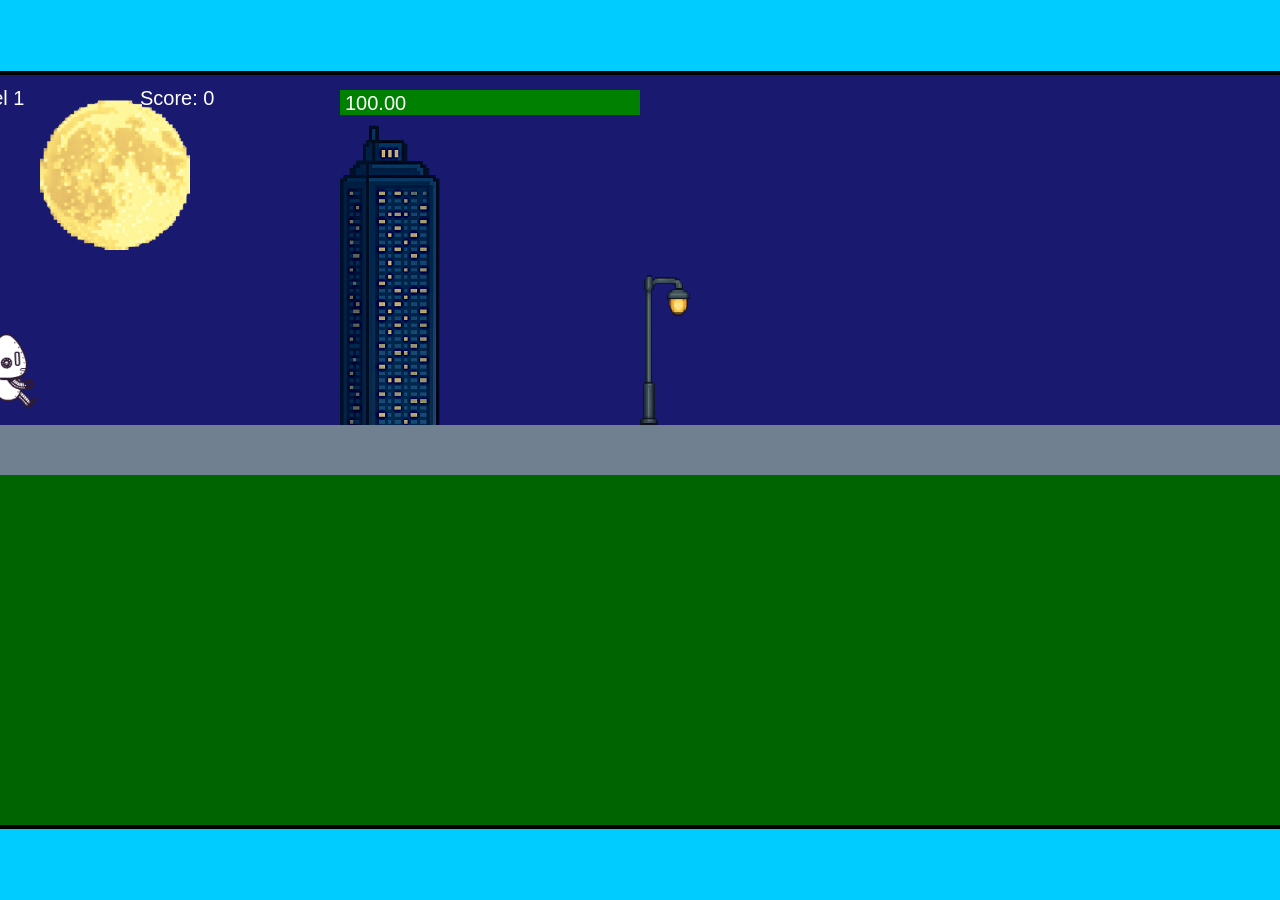
<file: fsd-projects/runtime/index.html>
<!DOCTYPE html>
<html lang="en">
  <head>
    <meta charset="UTF-8" />
    <meta name="viewport" content="width=device-width, initial-scale=1.0" />
    <title>Runtime Neo</title>
    <link rel="stylesheet" href="runtime.css" />
    <script src="https://code.jquery.com/jquery-3.1.0.js"></script>
    <script src="setup.js"></script>
    <script src="levels.js"></script>
    <script src="scenery.js"></script>
    <script src="student.js"></script>
    <script src="main.js"></script>
  </head>
  <body id="body">
    <canvas id="gameCanvas" width="1400" height="750"></canvas>
    <img id="player" src="images/halle.png" />
    <img id="projectile" src="images/projectile.png" />
    <img id="basicPlatform" src="images/interactable/basicPlatform.png" />
    <img id="spikes" src="images/interactable/spikes.png" />
    <img id="bug" src="images/interactable/bug.png" />
    <img id="healthUp" src="images/interactable/healthUp.png" />
    <img id="flag" src="images/interactable/flag.png" />
    <img id="moon" src="images/backgrounds/moon.png" />
    <img id="building" src="images/backgrounds/building.png" />
    <img id="lamp" src="images/backgrounds/lamp.png" />
  </body>
</html>
</file>
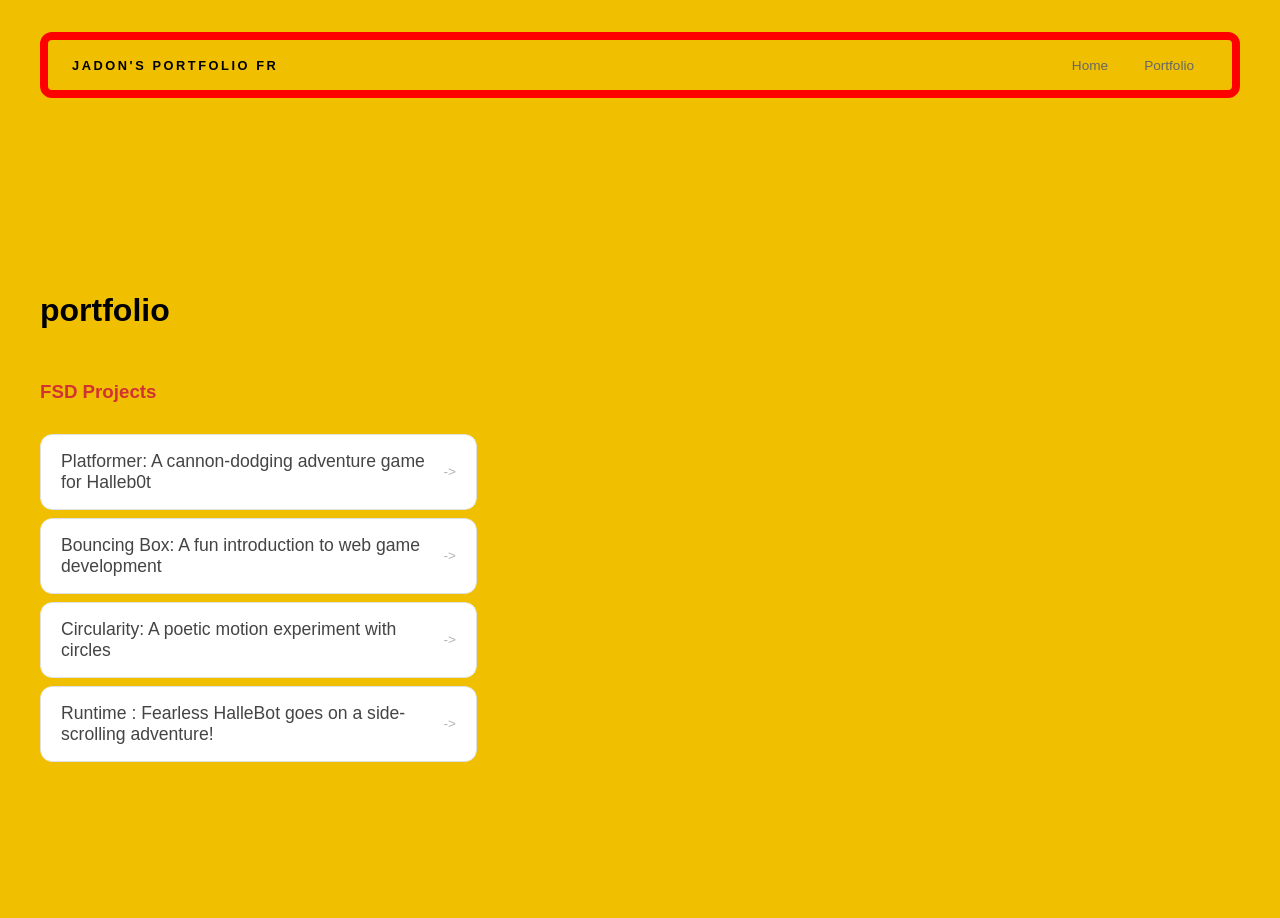
<file: portfolio.html>
<!DOCTYPE html>
<html>
  <head>
    <link rel="stylesheet" href="style.css" />
    <title>Portfolio fr</title>
  </head>

  <body>
    <!-- All content goes here -->
    <div id="all-contents">
      <nav>
        <h1>Jadon's portfolio fr</h1>
        <ul id="nav-ul">
          <li class="nav-li">
            <a href="index.html">Home</a>
          </li>
          <li class="nav-li">
            <a href="portfolio.html">Portfolio</a>
          </li>
        </ul> 
      </nav>

      <main>
        <div class="content">
          <h1>portfolio</h1>
          <h3>FSD Projects</h3>
          <ul id="portfolio">
            <li>
              <a href="fsd-projects/platformer/">Platformer: A cannon-dodging adventure game for Halleb0t</a>
            </li>
            <li>
              <a href="fsd-projects/bouncing-box/">Bouncing Box: A fun introduction to web game development</a>
            </li>
            <li>
              <a href="fsd-projects/circularity/">Circularity: A poetic motion experiment with circles</a>
            </li>
            <li>
              <a href="fsd-projects/runtime/">Runtime : Fearless HalleBot goes on a side-scrolling adventure!</a>
            </li>
            
          </ul>
          <!--ASD Projects will go here -->

        </div>
      </main>
    </div>
  </body>
</html>
</file>
<file: fsd-projects/runtime/runtime.css>
/* runtime.css */
/* Styles for Runtime Neo auto-runner game */

img {
  display: none;
}

#gameCanvas {
  position: absolute;
  border: 4px solid #000;
  top: 50%;
  left: 50%;
  transform: translate(-50%, -50%);
}

body {
  margin: 0;
  background-color: #00ccff;
  font-family: Arial, sans-serif;
  text-align: center;
  overflow: hidden;
}
</file>
<file: style.css>
* {
  box-sizing: border-box;
}

body {
  margin: 0;
  background: #f0c000;
  color: #d13232;
  font-family: "Helvetica Neue", Arial, sans-serif;
}

#all-contents {
  max-width: 1500px;
  min-height: 100vh;
  margin: 0 auto;
  padding: 32px 40px;
}

main {
  display: grid;
  grid-template-columns: minmax(220px, 1fr) minmax(420px, 1.6fr);
  align-items: center;
  min-height: calc(100vh - 160px);
  gap: clamp(32px, 5vw, 80px);
}

.sidebar {
  width: 100%;
}

.content {
  display: flex;
  flex-direction: column;
  align-items: flex-start;
  gap: 12px;
}
h2 {
  margin: 0;
  font-size: clamp(4rem, 10vw, 7rem);
  line-height: 0.9;
  font-weight: 900;
  letter-spacing: -0.04em;
  text-transform: uppercase;
  color: #eb0404;
}

.content > p {
  margin: 0;
  color: #8f0a0a;
  font-size: 1rem;
  text-transform: uppercase;
  letter-spacing: 0.15em;
  line-height: 1.4;
}

#interests {
  margin-top: 32px;
  width: 100%;
}

#interests h3 {
  margin: 0 0 12px;
  font-size: 0.75rem;
  font-weight: 700;
  text-transform: uppercase;
  letter-spacing: 0.2em;
  color: #ff0000;
}

#interests ul {
  list-style: none;
  margin: 0;
  padding: ;
  display: flex;
  flex-wrap: wrap;
  gap: 8px;
}

#interests li {
  color: #ff0000;
  font-size: 1rem;
  font-weight: 600;
  padding: 10px 20px;
  background: #fff;
  border: 1px solid #ddd;
  border-radius: 100px;
  transition:
    background 0.25s ease,
    color 0.25s ease,
    transform 0.25s ease;
  cursor: default;
}

#interests li:hover {
  background: #000;
  color: #fff;
  border-color: #000;
  transform: translateY(-2px);
}

.sidebar-img {
  width: 100%;
  max-width: 760px;
  aspect-ratio: 3 / 4;
  object-fit: cover;
  display: block;
  border-radius: 16px;
  filter: grayscale(100%);
  box-shadow: 0 8px 30px rgba(0, 0, 0, 0.12);
  transition:
    filter 0.4s ease,
    transform 0.4s ease,
    box-shadow 0.4s ease;
}

.sidebar-img:hover {
  filter: grayscale(0%);
  transform: translateY(-4px);
  box-shadow: 0 16px 40px rgba(0, 0, 0, 0.18);
}
nav {
  display: flex;
  justify-content: space-between;
  align-items: center;
  margin-bottom: 48px;
  padding: 16px 24px;
  background: #d80000;
  border: 1px solid #ff0000;
  border-radius: 12px;
}

nav h1 {
  margin: 0;
  font-size: 0.8rem;
  font-weight: 700;
  text-transform: uppercase;
  letter-spacing: 0.2em;
  color: #000;
}

#nav-ul {
  list-style: none;
  display: flex;
  gap: 8px;
  margin: 0;
  padding: 0;
}

.nav-li a {
  color: #666;
  text-decoration: none;
  font-size: 0.85rem;
  font-weight: 500;
  padding: 6px 14px;
  border-radius: 8px;
  transition:
    background 0.25s ease,
    color 0.25s ease;
}

.nav-li a:hover {
  background: #000;
  color: #fff;
}
nav {
  display: flex;
  justify-content: space-between;
  align-items: center;
  margin-bottom: 48px;
  padding: 16px 24px;
  background: #f0c000;
  border: 8px solid #ff0000;
  border-radius: 12px;
}

nav h1 {
  margin: 0;
  font-size: 0.8rem;
  font-weight: 700;
  text-transform: uppercase;
  letter-spacing: 0.2em;
  color: #000;
}

#nav-ul {
  list-style: none;
  display: flex;
  gap: 8px;
  margin: 0;
  padding: 0;
}

.nav-li a {
  color: #666;
  text-decoration: none;
  font-size: 0.85rem;
  font-weight: 500;
  padding: 6px 14px;
  border-radius: 8px;
  transition:
    background 0.25s ease,
    color 0.25s ease;
}

.nav-li a:hover {
  background: #000;
  color: #fff;
}
/* Portfolio styles */
.content h1 {
  color: black;
}

#portfolio {
  list-style: none;
  margin: 0;
  padding: 0;
  width: 100%;
  display: flex;
  flex-direction: column;
  gap: 8px;
}

#portfolio li {
  border-radius: 12px;
  overflow: hidden;
}

#portfolio a {
  display: flex;
  justify-content: space-between;
  align-items: center;
  text-decoration: none;
  color: #444;
  padding: 16px 20px;
  font-size: 1.1rem;
  font-weight: 500;
  background: #fff;
  border: 1px solid #e0e0e0;
  border-radius: 12px;
  transition: background 0.25s ease, color 0.25s ease, transform 0.25s ease;
}

#portfolio a:hover {
  background: #000;
  color: #fff;
  transform: translateX(4px);
}

#portfolio a::after {
  content: "->";
  font-size: 0.85rem;
  opacity: 0.4;
  transition: opacity 0.25s ease;
  white-space: nowrap;
}

#portfolio a:hover::after {
  opacity: 1;
}
</file>
